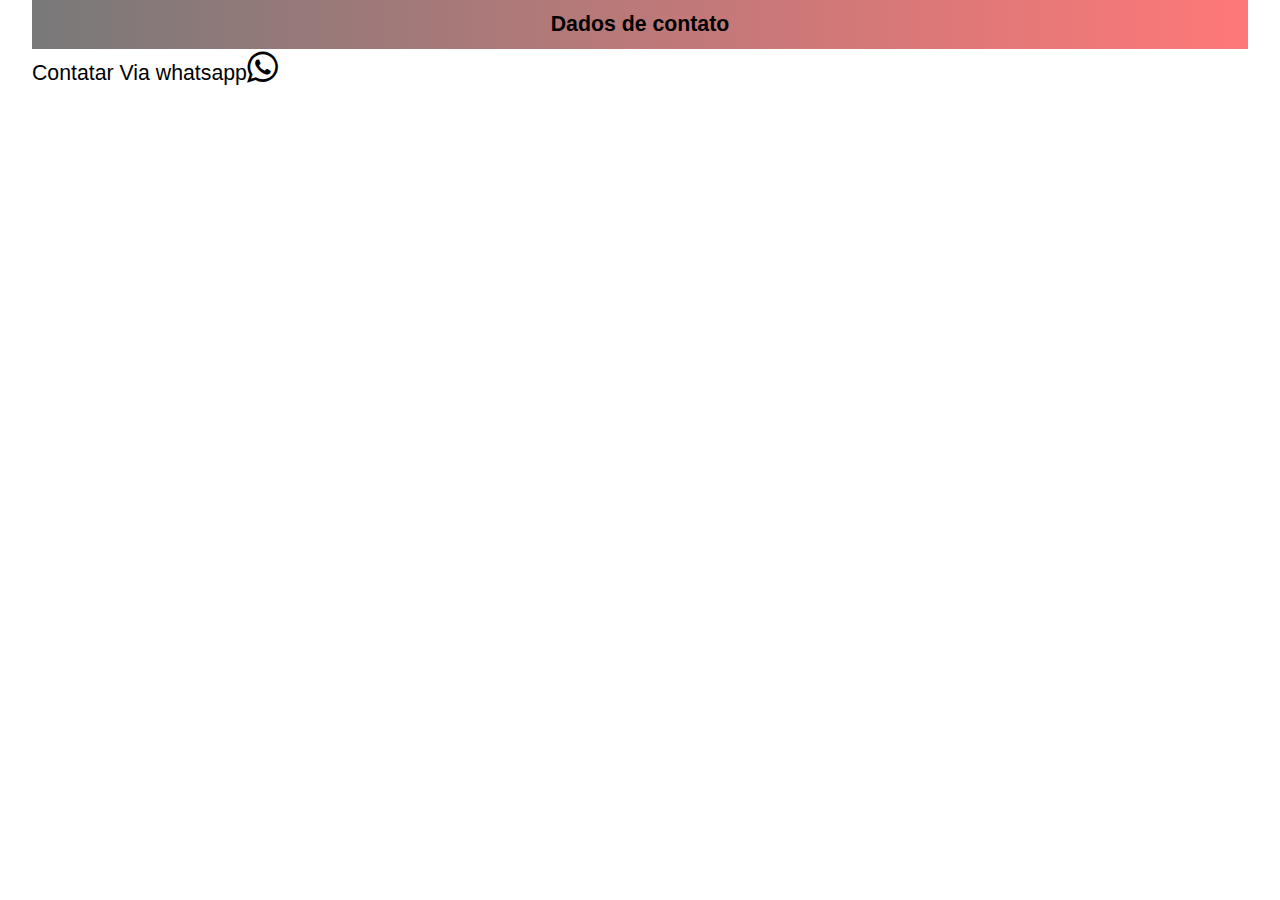
<file: cttpg.html>
<!DOCTYPE html>
<html lang="pt-br">
<head>
    <meta charset="UTF-8">
    <meta http-equiv="X-UA-Compatible" content="IE=edge">
    <meta name="viewport" content="width=device-width, initial-scale=1.0">
    <link rel="stylesheet" href="fmglorify.css">
    <link rel="stylesheet" href="https://cdnjs.cloudflare.com/ajax/libs/font-awesome/4.7.0/css/font-awesome.min.css">
    <title>Document</title>
</head>
<body>
    <h1>Dados de contato</h1>
    <a id="bottonW" href="https://api.whatsapp.com/send?phone=+5519988705673&text=ola%20tenho%20interesse%20em%20seus%20servicos" target="_blank">Contatar Via whatsapp<i class="fa fa-whatsapp" style="font-size:36px"></i></a>
</body>
</html>
</file>
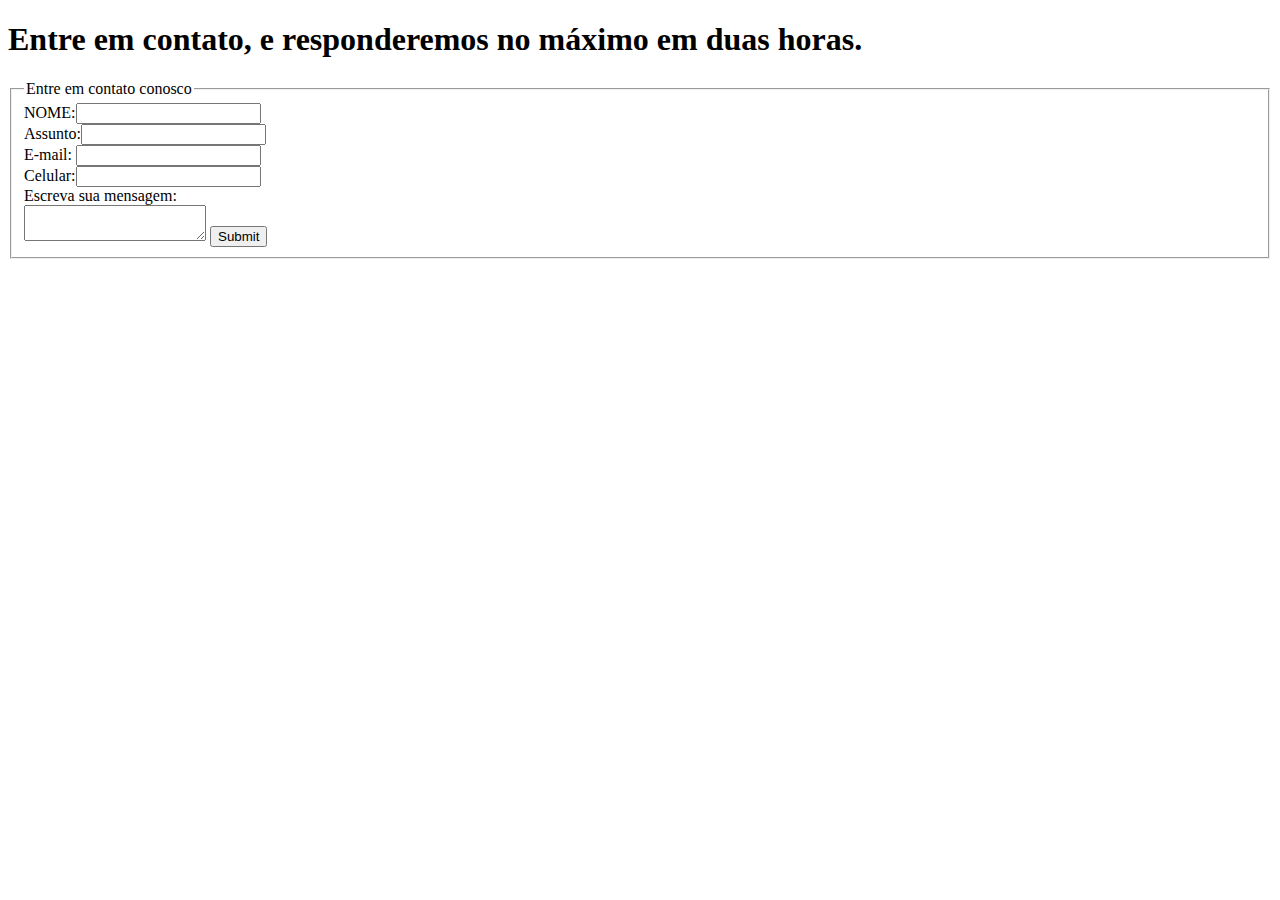
<file: email.html>
<!DOCTYPE html>
<html lang="en">
<head>
    <meta charset="UTF-8">
    <meta http-equiv="X-UA-Compatible" content="IE=edge">
    <meta name="viewport" content="width=device-width, initial-scale=1.0">
    <title>Document</title>
</head>
<body>
    <div>
        <h1>Entre em contato, e responderemos no máximo em duas horas.</h1>
        <form action="https://api.staticforms.xyz/submit" method="post">
            <input type="hidden" name="accessKey" value="b38bd1ea-4b47-40cd-b7bc-7fd098affcf8">
            <fieldset>
                <legend>Entre em contato conosco</legend>
                <label for="nome">NOME:</label><input type="text" name="name" id="nome"> <br>
                <label for="assunto">Assunto:</label><input type="text" name="subject" id="assunto"> <br>
                <label for="email"> E-mail: </label><input type="text" name="email" id="email"> <br>
                <label for="telefone">Celular:</label><input type="text" name="phone" id="telefone"><br>
                <label for="mensagem">Escreva sua mensagem:</label><br><textarea name="message" id="mensagem"></textarea>
                
                <input type="hidden" name="redirectTo" value="http://127.0.0.1:5500/email.html">
                <input type="submit" value="Submit" />

            </fieldset>
        </form>
    </div>
</body>
</html>
</file>
<file: fmglorify.css>
@charset 'utf-8';

*{
    font-family: Arial, Helvetica, sans-serif;
    font-size: 1.1em;
    margin: 0px;
    padding: 0px;
    box-sizing: border-box;
}
body{
    width: 95vw;
    margin: auto;
}
h1{
    text-align: center;
    background-image: linear-gradient(to left, rgba(255, 0, 0, 0.529), rgba(0, 0, 0, 0.524));
    padding: 1%;
    width: 95vw;
}
li{
    display: block;
    height: 35px;
    width: 95vw;
    border: 1px solid black;
    margin: 0.5%;
    padding: 1%;
    font-size: 1em;
    text-align: left;
}
a{
    width: 95vw;
    text-decoration: none;
    color: black;
}
iframe{
    background-color: antiquewhite;
    width: 95vw;
    height: 67vh;
}
footer{
    width: 95vw;
    height: auto;
    text-align: center;
    background-image: linear-gradient(to left, rgba(255, 0, 0, 0.529), rgba(0, 0, 0, 0.524));;
}
fieldset{
    width: 95vw;
}
</file>
